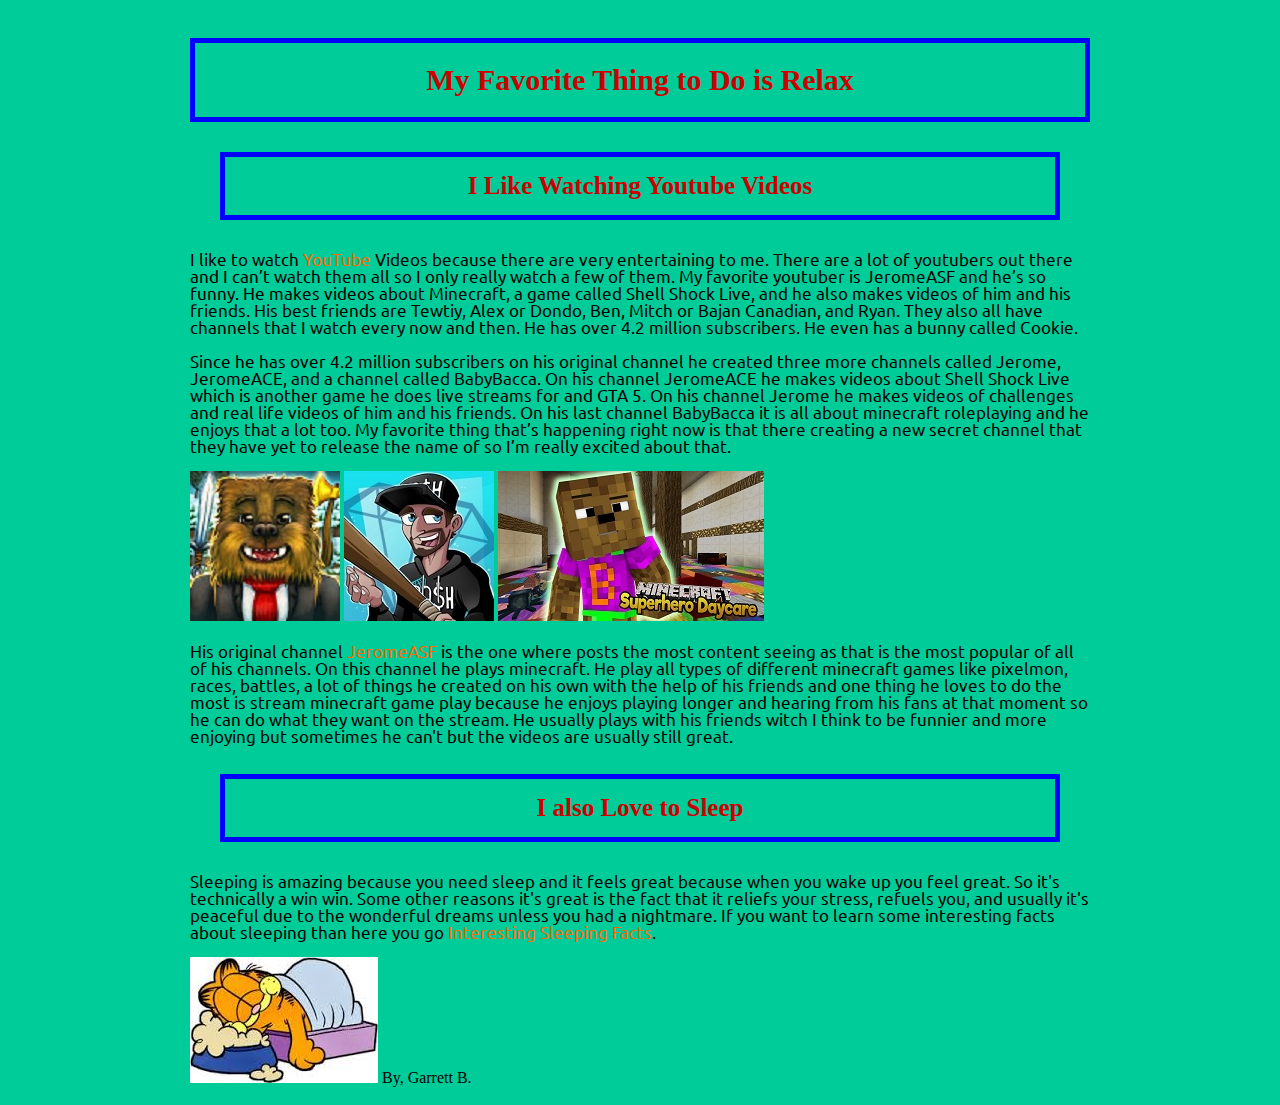
<file: index.html>
<!DOCTYPE html>

<html>

<head>
<title>I Relax</title>
<link href="https://fonts.googleapis.com/css?family=Roboto+Slab" rel="stylesheet">
<link rel="stylesheet" href="main.css">
<link href="https://fonts.googleapis.com/css?family=Ubuntu" rel="stylesheet">
<meta name="viewport" content="width=device-width, initial-scale=1">
</head>

<body>

<link href="https://fonts.googleapis.com/css?family=Fjalla+One" rel="stylesheet">

<h1>My Favorite Thing to Do is Relax</h1>

<h2>I Like Watching Youtube Videos</h2>

<p>I like to watch <a href="https://www.youtube.com/">YouTube</a> Videos because there are very entertaining to me.  
There are a lot of youtubers out there and I can’t watch them all so I only really watch a few of them.  
My favorite youtuber is JeromeASF and he’s so funny.  
He makes videos about Minecraft, a game called Shell Shock Live, and he also makes videos of him and his friends.  
His best friends are Tewtiy, Alex or Dondo, Ben, Mitch or Bajan Canadian, and Ryan.  They also all have channels that I watch every now and then.  
He has over 4.2 million subscribers.  He even has a bunny called Cookie.  </p>

<p>Since he has over 4.2 million subscribers on his original channel he created three more channels called Jerome, JeromeACE, and a channel called BabyBacca.  
On his channel JeromeACE he makes videos about Shell Shock Live which is another game he does live streams for and GTA 5.  
On his channel Jerome he makes videos of challenges and real life videos of him and his friends.  On his last channel BabyBacca it is all about minecraft 
roleplaying and he enjoys that a lot too.  My favorite thing that’s happening right now is that there creating a new secret channel that they have yet to release 
the name of so I’m really excited about that.</p>

<img src="JeromeASF.jpg" alt="JeromeASF's character">	<img src="JeromeACE.jpg" alt="JeromeACE's character">	<img src="Baby Bacca.jpg" alt="Baby Bacca">

<p>His original channel <a href="https://www.youtube.com/user/JeromeASF">JeromeASF</a> is the one where posts the most content seeing as that is the most popular 
of all of his channels.  On this channel he plays minecraft.  He play all types of different minecraft games like pixelmon, races, battles, a lot of things he created
 on his own with the help of his friends and one thing he loves to do the most is stream minecraft game play because he enjoys playing longer and hearing from his fans at that 
moment so he can do what they want on the stream.  He usually plays with his friends witch I think to be funnier and more enjoying but sometimes he can't but the 
videos are usually still great.</p>

<h2>I also Love to Sleep</h2>

<p>Sleeping is amazing because you need sleep and it feels great because when you wake up you feel great.  So it's technically a win win.  
Some other reasons it's great is the fact that it reliefs your stress, refuels you, and usually it's peaceful due to the wonderful dreams unless you had a nightmare.  
If you want to learn some interesting facts about sleeping than here you go 
<a href="http://www.lifehack.org/articles/lifestyle/16-amazing-facts-about-sleep-that-will-surely-impress-you.html">Interesting Sleeping Facts</a>.</p>

<img src="Garfield Sleeping.jpg" alt="Sleeping is Amazing">

</body>

By, Garrett B.

</html>
</file>
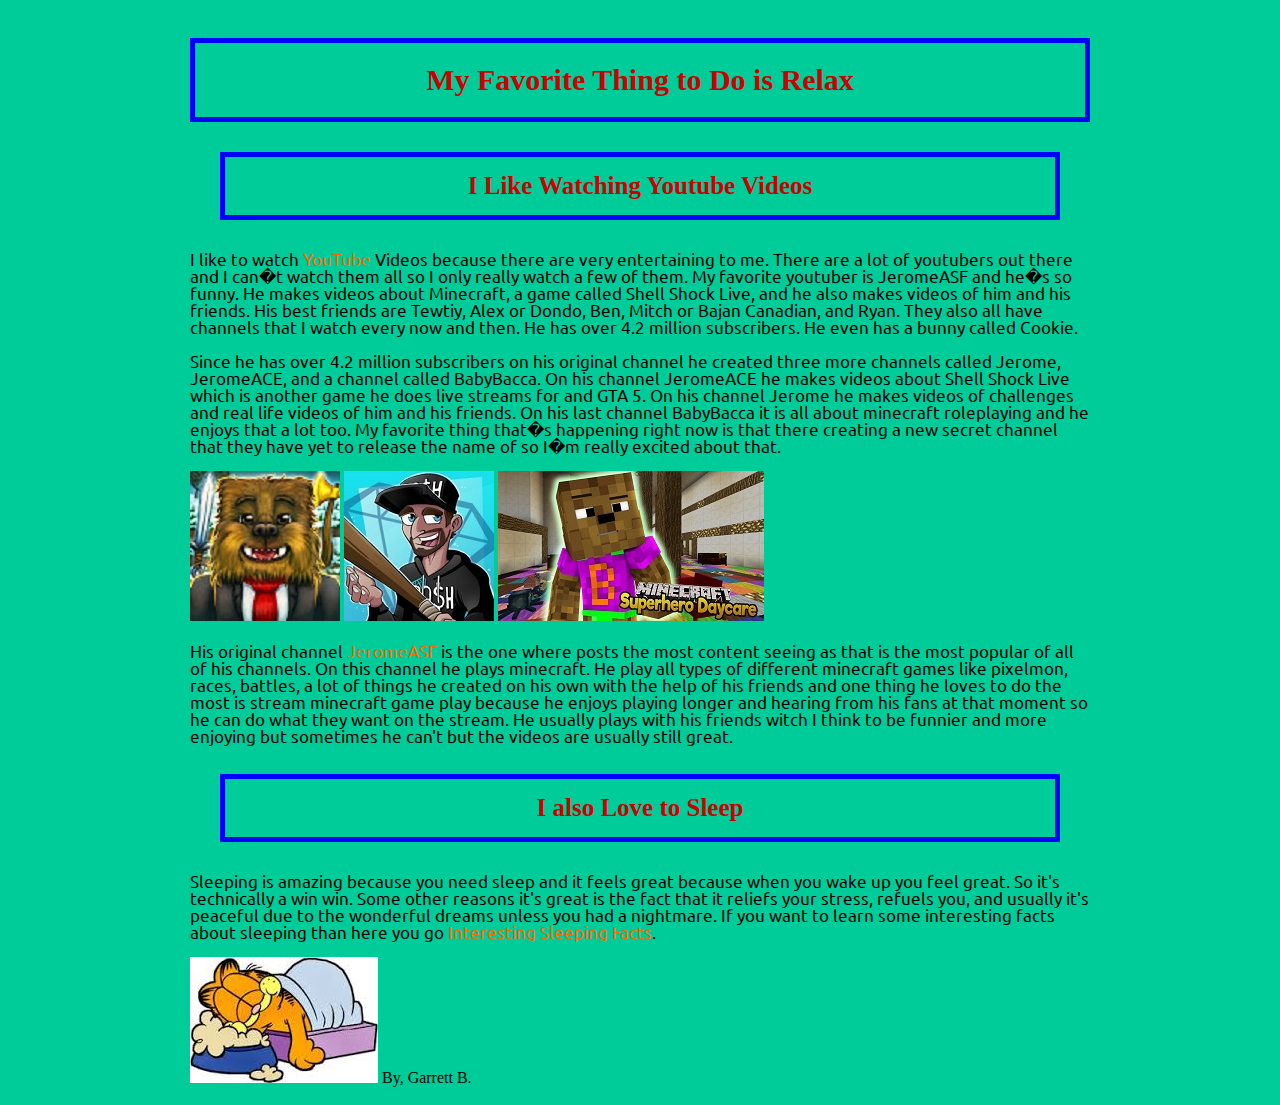
<file: My_Hobby.html>
<!DOCTYPE html>

<html>

<head>
<title>I Relax</title>
<link href="https://fonts.googleapis.com/css?family=Roboto+Slab" rel="stylesheet">
<link rel="stylesheet" href="main.css">
<link href="https://fonts.googleapis.com/css?family=Ubuntu" rel="stylesheet">
<meta name="viewport" content="width=device-width, initial-scale=1">
</head>

<body>

<link href="https://fonts.googleapis.com/css?family=Fjalla+One" rel="stylesheet">

<h1>My Favorite Thing to Do is Relax</h1>

<h2>I Like Watching Youtube Videos</h2>

<p>I like to watch <a href="https://www.youtube.com/">YouTube</a> Videos because there are very entertaining to me.  
There are a lot of youtubers out there and I can�t watch them all so I only really watch a few of them.  
My favorite youtuber is JeromeASF and he�s so funny.  
He makes videos about Minecraft, a game called Shell Shock Live, and he also makes videos of him and his friends.  
His best friends are Tewtiy, Alex or Dondo, Ben, Mitch or Bajan Canadian, and Ryan.  They also all have channels that I watch every now and then.  
He has over 4.2 million subscribers.  He even has a bunny called Cookie.  </p>

<p>Since he has over 4.2 million subscribers on his original channel he created three more channels called Jerome, JeromeACE, and a channel called BabyBacca.  
On his channel JeromeACE he makes videos about Shell Shock Live which is another game he does live streams for and GTA 5.  
On his channel Jerome he makes videos of challenges and real life videos of him and his friends.  On his last channel BabyBacca it is all about minecraft 
roleplaying and he enjoys that a lot too.  My favorite thing that�s happening right now is that there creating a new secret channel that they have yet to release 
the name of so I�m really excited about that.</p>

<img src="JeromeASF.jpg" alt="JeromeASF's character">	<img src="JeromeACE.jpg" alt="JeromeACE's character">	<img src="Baby Bacca.jpg" alt="Baby Bacca">

<p>His original channel <a href="https://www.youtube.com/user/JeromeASF">JeromeASF</a> is the one where posts the most content seeing as that is the most popular 
of all of his channels.  On this channel he plays minecraft.  He play all types of different minecraft games like pixelmon, races, battles, a lot of things he created
 on his own with the help of his friends and one thing he loves to do the most is stream minecraft game play because he enjoys playing longer and hearing from his fans at that 
moment so he can do what they want on the stream.  He usually plays with his friends witch I think to be funnier and more enjoying but sometimes he can't but the 
videos are usually still great.</p>

<h2>I also Love to Sleep</h2>

<p>Sleeping is amazing because you need sleep and it feels great because when you wake up you feel great.  So it's technically a win win.  
Some other reasons it's great is the fact that it reliefs your stress, refuels you, and usually it's peaceful due to the wonderful dreams unless you had a nightmare.  
If you want to learn some interesting facts about sleeping than here you go 
<a href="http://www.lifehack.org/articles/lifestyle/16-amazing-facts-about-sleep-that-will-surely-impress-you.html">Interesting Sleeping Facts</a>.</p>

<img src="Garfield Sleeping.jpg" alt="Sleeping is Amazing">

</body>

By, Garrett B.

</html>
</file>
<file: main.css>
body {
    background-color: #00cc99;
    max-width: 900px;
    margin-left: auto;
    margin-right: auto;
    padding: 10px;
}

h1 {
    color: #cc0000;
    border: 5px solid blue;
    text-align: center;
    font-size: 30px;
    font-family: font-family: 'Roboto Slab', serif;
    padding: 20px;
    margin: none;
}

h2 {
    color: #cc0000;
    border: 5px solid blue;
    text-align: center;
    font-size: 25px;
    font-family: font-family: 'Roboto Slab', serif;
    padding: 15px;
    margin: 30px;
}

p {
    font-family: 'Ubuntu', sans-serif;
    font-size: 17px;
    line-height: 1;
}

img {
    max-width: 100%;

}
a:link {
    color: #ff6600;
    text-decoration: none;
}

a:visited {
    color: #ff33cc;
}

a:hover {
    color: #cc9900;
    text-decoration: underline;
}

a:active {
    color: #ff0000;
}
</file>
